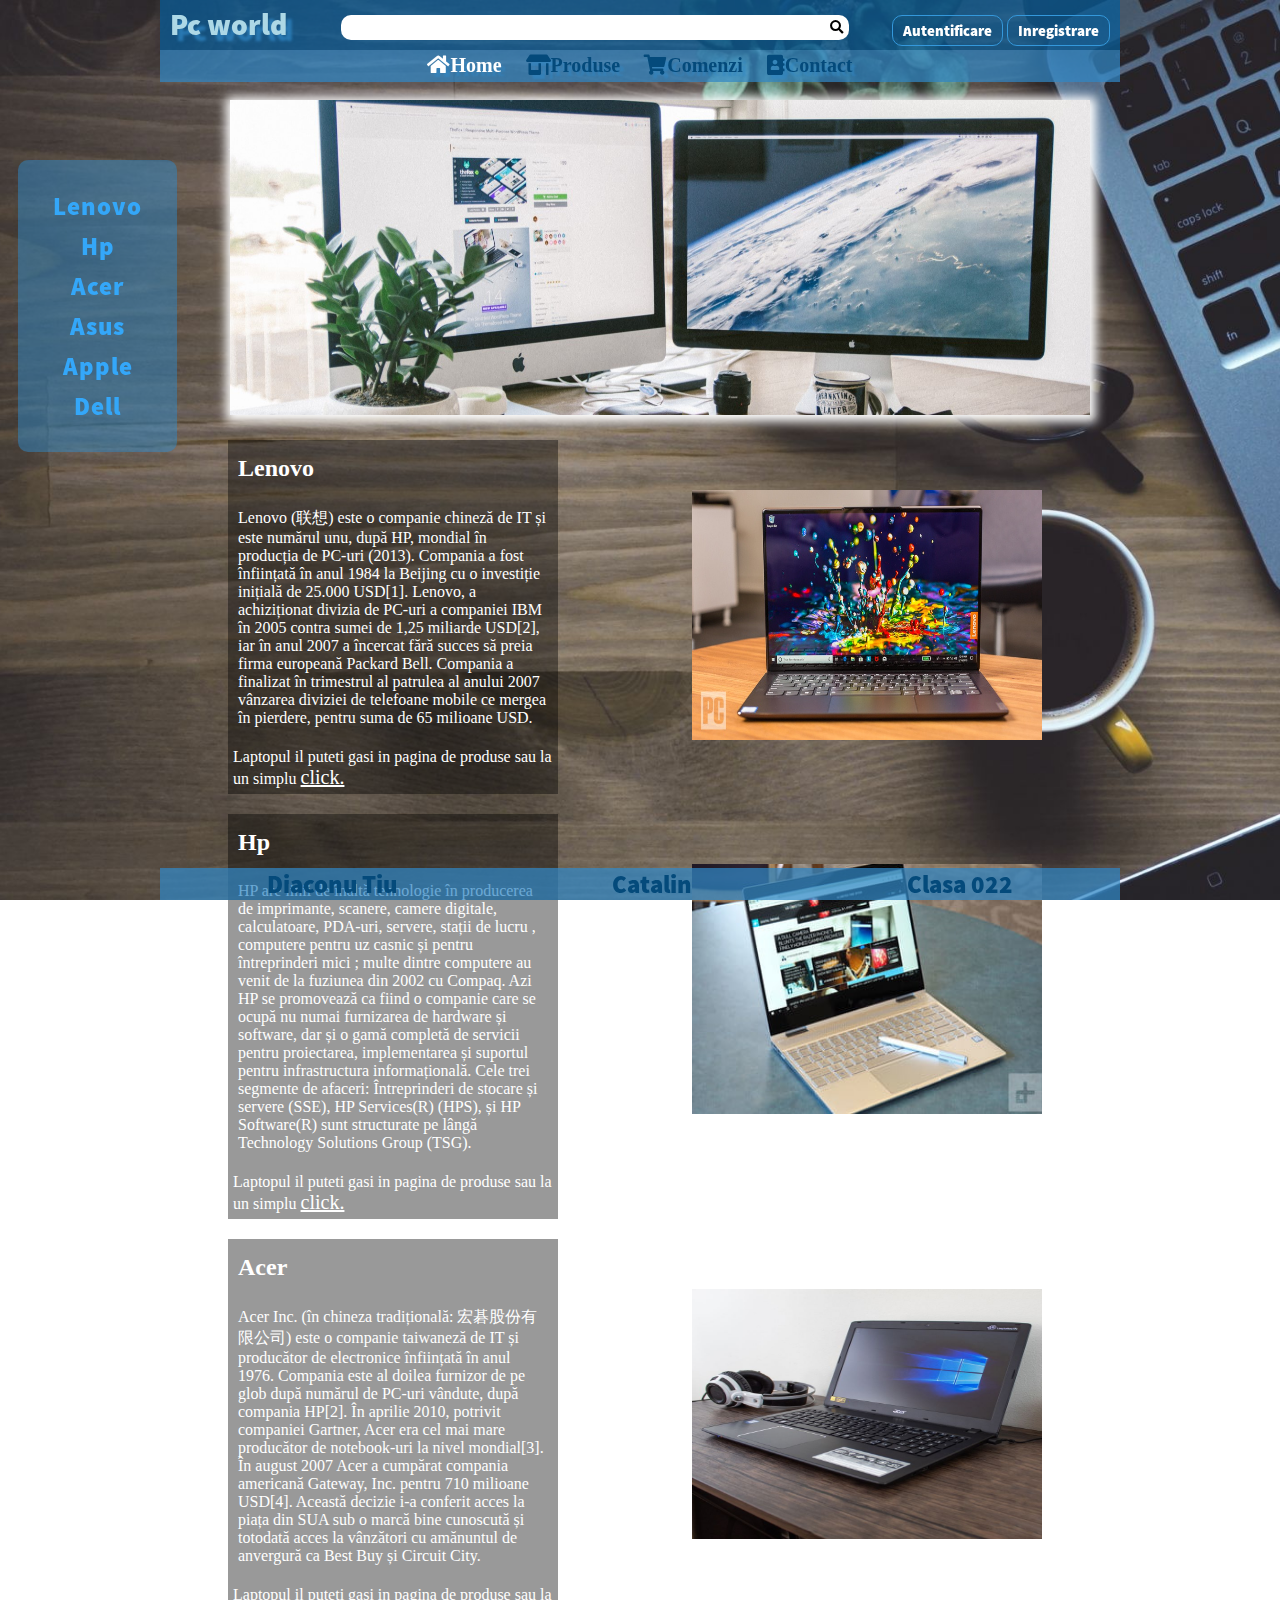
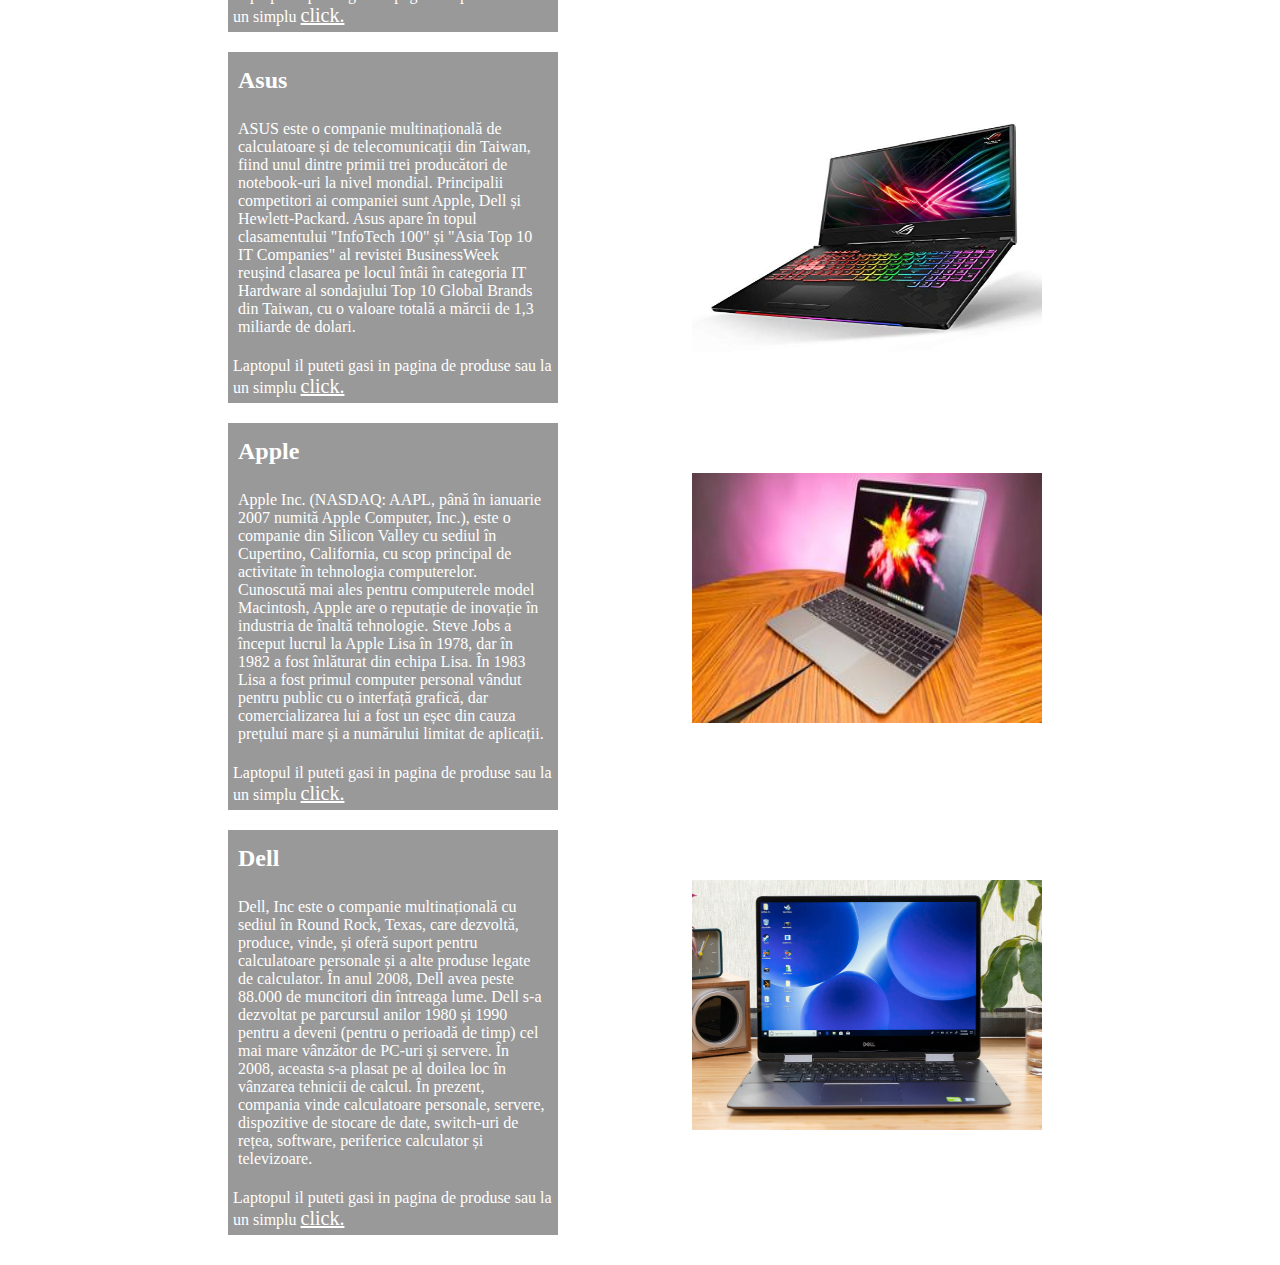
<file: index.html>
<!DOCTYPE html>
<html lang="ro">
    <head>
        <title>Proiect</title>
        <meta charset="utf-8">
        <link rel="stylesheet" type="text/css" href="css/style.css">
        <link rel="stylesheet" type="text/css" href="css/all.min.css">
        <meta name="viewport" content="width=device-width, intial-scale=1.0">
        <link rel="icon" href="img/icon.ico">
    </head>
    <body>
        <header>
        <div class="logo">Pc world</div>
        <form action="produse.html" method="post" class="search">
        <datalist id="produse">
            <option value="Lenovo">
            <option value="Hp">
            <option value="Acer">
            <option value="Asus">
            <option value="Apple">
            <option value="Dell">
        </datalist>
        <input type="text" list="produse" name="produse" class="search-inp">
        <button type="button" name="button"><i class="fa fa-search"></i></button>
        </form>
        <form action="index.html" method="post">
            <div class="autentificare">
                <button type="button" name="button" class="button btn-grad">Autentificare</button>
                <button type="button" name="button" class="button btn-grad">Inregistrare</button>
            </div>
        </form>
        </header>
        <nav>
            <ol class="meniu">
                <li class="item active"><a href="#"><i class="fas fa-home">Home</i></a></li>
                <li class="item sub"><a href="produse.html"><i class="fas fa-store-alt">Produse</i></a>
                    <ol class="sub-meniu">
                        <li><a href="produse.html#s1">Lenovo</a></li>
                        <li><a href="produse.html#s2">Hp</a></li>
                        <li><a href="produse.html#s3">Acer</a></li>
                        <li><a href="produse.html#s4">Asus</a></li>
                        <li><a href="produse.html#s5">Apple</a></li>
                        <li><a href="produse.html#s6">Dell</a></li>
                    </ol>
                </li>
                <li class="item"><a href="comenzi.html"><i class="fas fa-shopping-cart">Comenzi</i></a></li>
                <li class="item"><a href="contact.html"><i class="fas fa-address-book">Contact</i></a></li>
            </ol>
        </nav>
        <aside>
            <ul class="list-none">
                <li><a href="#s1">Lenovo</a></li>
                <li><a href="#s2">Hp</a></li>
                <li><a href="#s3">Acer</a></li>
                <li><a href="#s4">Asus</a></li>
                <li><a href="#s5">Apple</a></li>
                <li><a href="#s6">Dell</a></li>
            </ul>
        </aside>
        <main>
            <div class="slider">
                <div class="container">
                    <div class="item"><img src="img/slider1.jpg" alt="slide"></div>
                    <div class="item"><img src="img/slider2.jpg" alt="slide"></div>
                    <div class="item"><img src="img/slider3.jpg" alt="slide"></div>
                    <div class="item"><img src="img/slider1.jpg" alt="slide"></div>
                </div>
            </div>
            <article>
                    <div id="s1" class="text ib">
                        <h2>Lenovo</h2>
                        <p>Lenovo (联想) este o companie chineză de IT și este numărul unu, după HP, mondial în producția de PC-uri (2013). Compania a fost înființată în anul 1984 la Beijing cu o investiție inițială de 25.000 USD[1].
                        Lenovo, a achiziționat divizia de PC-uri a companiei IBM în 2005 contra sumei de 1,25 miliarde USD[2], iar în anul 2007 a încercat fără succes să preia firma europeană Packard Bell.
                        Compania a finalizat în trimestrul al patrulea al anului 2007 vânzarea diviziei de telefoane mobile ce mergea în pierdere, pentru suma de 65 milioane USD. <div class="click"> Laptopul il puteti gasi in pagina de produse sau la un simplu <a href="produse.html#s1">click.</a></div>
                    </div>
                    <figure class="ib fig"><img src="img/lenovo.jpg" alt="lenovo"></figure>
                
                    
                    <div id="s2" class="text ib">
                        <h2>Hp</h2>
                        <p>HP are linii de înaltă tehnologie în producerea de imprimante, scanere, camere digitale, calculatoare, PDA-uri, servere, stații de lucru , computere pentru uz casnic și pentru întreprinderi mici ; multe dintre computere au venit de la fuziunea din 2002 cu Compaq. Azi HP se promovează ca fiind o companie care se ocupă nu numai furnizarea de hardware și software, dar și o gamă completă de servicii pentru proiectarea, implementarea și suportul pentru infrastructura informațională.
                        Cele trei segmente de afaceri: Întreprinderi de stocare și servere (SSE), HP Services(R) (HPS), și HP Software(R) sunt structurate pe lângă Technology Solutions Group (TSG). <div class="click"> Laptopul il puteti gasi in pagina de produse sau la un simplu <a href="produse.html#s2">click.</a></div>
                    </div>
                    <figure class="ib fig"><img src="img/hp.jpg" alt="hp"></figure>
                
                
                    <div id="s3" class="text ib">
                        <h2>Acer</h2>
                        <p>Acer Inc. (în chineza tradițională: 宏碁股份有限公司) este o companie taiwaneză de IT și producător de electronice înființată în anul 1976. Compania este al doilea furnizor de pe glob după numărul de PC-uri vândute, după compania HP[2]. În aprilie 2010, potrivit companiei Gartner, Acer era cel mai mare producător de notebook-uri la nivel mondial[3].
                        În august 2007 Acer a cumpărat compania americană Gateway, Inc. pentru 710 milioane USD[4]. Această decizie i-a conferit acces la piața din SUA sub o marcă bine cunoscută și totodată acces la vânzători cu amănuntul de anvergură ca Best Buy și Circuit City.<div class="click"> Laptopul il puteti gasi in pagina de produse sau la un simplu <a href="produse.html#s3">click.</a></div>
                    </div>
                    <figure class="ib fig"><img src="img/acer.jpg" alt="acer"></figure>
                
                
                    <div id="s4" class="text ib">
                        <h2>Asus</h2>
                        <p>ASUS este o companie multinațională de calculatoare și de telecomunicații din Taiwan, fiind unul dintre primii trei producători de notebook-uri la nivel mondial.
                        Principalii competitori ai companiei sunt Apple, Dell și Hewlett-Packard.
                        Asus apare în topul clasamentului "InfoTech 100" și "Asia Top 10 IT Companies" al revistei BusinessWeek reușind clasarea pe locul întâi în categoria IT Hardware al sondajului Top 10 Global Brands din Taiwan, cu o valoare totală a mărcii de 1,3 miliarde de dolari. <div class="click"> Laptopul il puteti gasi in pagina de produse sau la un simplu <a href="produse.html#s4">click.</a></div>
                    </div>
                    <figure class="ib fig"><img src="img/asus.jpg" alt="asus"></figure>
                
                <div>
                    <div id="s5" class="text ib">
                        <h2>Apple</h2>
                        <p>Apple Inc. (NASDAQ: AAPL, până în ianuarie 2007 numită Apple Computer, Inc.), este o companie din Silicon Valley cu sediul în Cupertino, California, cu scop principal de activitate în tehnologia computerelor. Cunoscută mai ales pentru computerele model Macintosh, Apple are o reputație de inovație în industria de înaltă tehnologie. Steve Jobs a început lucrul la Apple Lisa în 1978, dar în 1982 a fost înlăturat din echipa Lisa. În 1983 Lisa a fost primul computer personal vândut pentru public cu o interfață grafică, dar comercializarea lui a fost un eșec din cauza prețului mare și a numărului limitat de aplicații.<div class="click"> Laptopul il puteti gasi in pagina de produse sau la un simplu <a href="produse.html#s5">click.</a></div>
                    </div>
                    <figure class="ib fig"><img src="img/apple.jpg" alt="apple"></figure>
                </div>
                <div>
                    <div id="s6" class="text ib">
                        <h2>Dell</h2>
                        <p>Dell, Inc este o companie multinațională cu sediul în Round Rock, Texas, care dezvoltă, produce, vinde, și oferă suport pentru calculatoare personale și a alte produse legate de calculator. În anul 2008, Dell avea peste 88.000 de muncitori din întreaga lume.
                        Dell s-a dezvoltat pe parcursul anilor 1980 și 1990 pentru a deveni (pentru o perioadă de timp) cel mai mare vânzător de PC-uri și servere. În 2008, aceasta s-a plasat pe al doilea loc în vânzarea tehnicii de calcul. În prezent, compania vinde calculatoare personale, servere, dispozitive de stocare de date, switch-uri de rețea, software, periferice calculator și televizoare. <div class="click"> Laptopul il puteti gasi in pagina de produse sau la un simplu <a href="produse.html#s6">click.</a></div>
                    </div>
                    <figure class="ib fig"><img src="img/dell.jpg" alt="dell"></figure>
                </div>
            </article>
        </main>
        <footer>
            <div>Diaconu Tiu</div>
            <div>Catalin</div>
            <div>Clasa 022</div>
        </footer>
    </body>
</html>
</file>
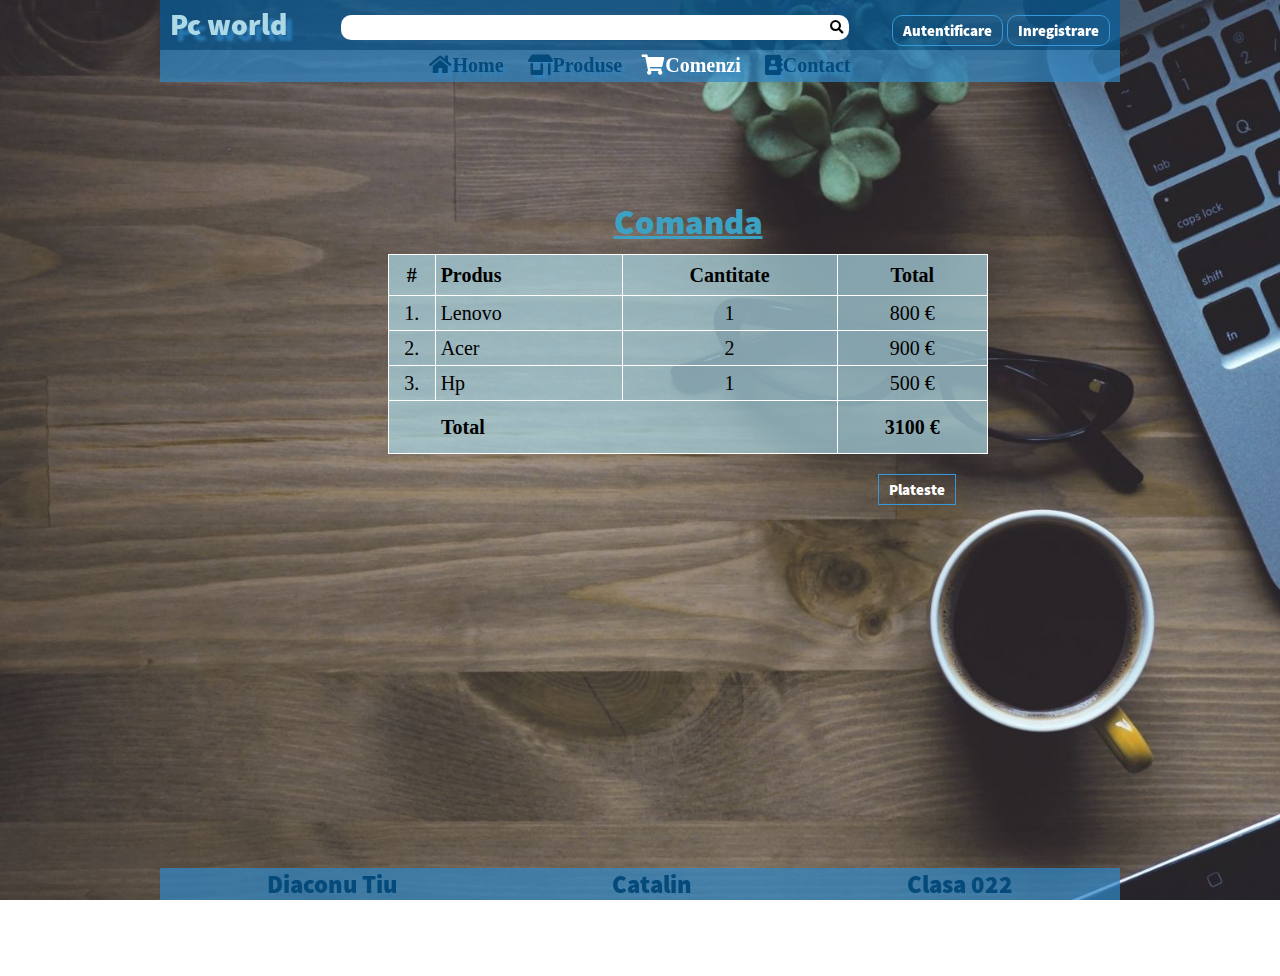
<file: comenzi.html>
<!DOCTYPE html>
<html lang="ro">
    <head>
        <title>Proiect</title>
        <meta charset="utf-8">
        <link rel="stylesheet" type="text/css" href="css/style.css">
        <link rel="stylesheet" type="text/css" href="css/all.min.css">
        <meta name="viewport" content="width=device-width, intial-scale=1.0">
        <link rel="icon" href="img/icon.ico">
    </head>
    <body>
        <header>
        <div class="logo">Pc world</div>
        <form action="produse.html" method="post" class="search">
        <datalist id="produse">
            <option value="Lenovo">
            <option value="Hp">
            <option value="Acer">
            <option value="Asus">
            <option value="Apple">
            <option value="Dell">
        </datalist>
        <input type="text" list="produse" name="produse" class="search-inp">
        <button type="button" name="button"><i class="fa fa-search"></i></button>
        </form>
        <form action="index.html" method="post">
            <div class="autentificare">
                <button type="button" name="button" class="button btn-grad">Autentificare</button>
                <button type="button" name="button" class="button btn-grad">Inregistrare</button>
            </div>
        </form>
        </header>
        <nav>
            <ol class="meniu">
                <li class="item"><a href="index.html"><i class="fas fa-home">Home</i></a></li>
                <li class="item sub"><a href="produse.html"><i class="fas fa-store-alt">Produse</i></a>
                    <ol class="sub-meniu">
                        <li><a href="produse.html#s1">Lenovo</a></li>
                        <li><a href="produse.html#s2">Hp</a></li>
                        <li><a href="produse.html#s3">Acer</a></li>
                        <li><a href="produse.html#s4">Asus</a></li>
                        <li><a href="produse.html#s5">Apple</a></li>
                        <li><a href="produse.html#s6">Dell</a></li>
                    </ol>
                <li class="item active"><a href="#"><i class="fas fa-shopping-cart">Comenzi</i></a></li>
                <li class="item"><a href="contact.html"><i class="fas fa-address-book">Contact</i></a></li>
            </ol>
        </nav>
        <main>
            <table class="tbl-comenzi">
                <caption>Comanda</caption>
                <thead>
                    <tr class="row">
                        <th>#</th>
                        <th>Produs</th>
                        <th>Cantitate</th>
                        <th>Total</th>
                    </tr>
                </thead>
                <tbody>
                    <tr class="row">
                        <td></td>
                        <td>Lenovo</td>
                        <td>1</td>
                        <td>800 &euro;</td>
                    </tr>
                    <tr class="row">
                        <td></td>
                        <td>Acer</td>
                        <td>2</td>
                        <td>900 &euro;</td>
                    </tr>
                    <tr class="row">
                        <td></td>
                        <td>Hp</td>
                        <td>1</td>
                        <td>500 &euro;</td>
                    </tr>
                </tbody>
                <tfoot>
                    <tr class="row">
                        <td colspan="3">Total</td>
                        <td class="total">3100 &euro;</td>
                    </tr>
                </tfoot>
            </table>
            <button class="button-comenzi btn-cmz">Plateste</button>
        </main>
        <footer>
            <div>Diaconu Tiu</div>
            <div>Catalin</div>
            <div>Clasa 022</div>
        </footer>
    </body>
</html>
</file>
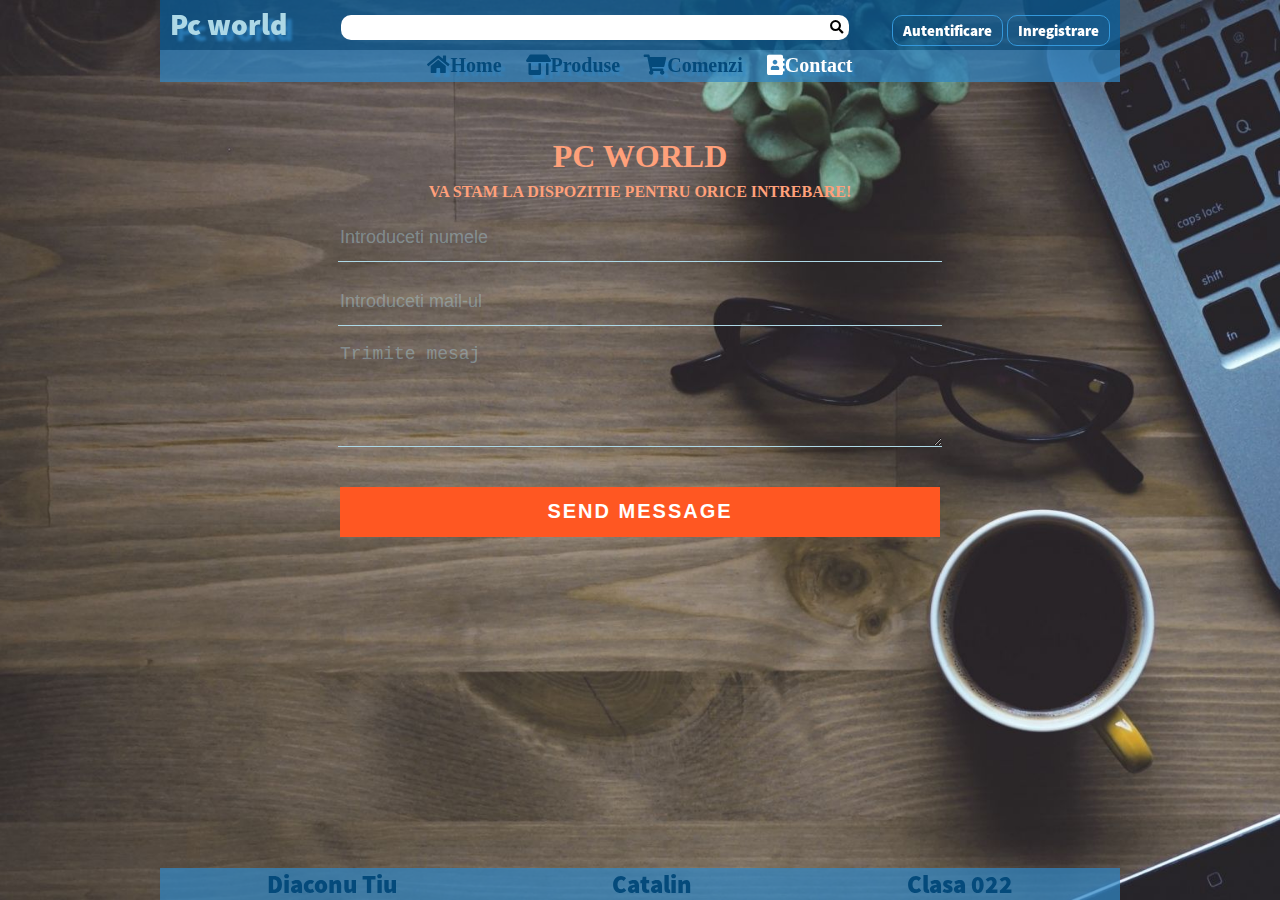
<file: contact.html>
<!DOCTYPE html>
<html lang="ro">
    <head>
        <title>Proiect</title>
        <meta charset="utf-8">
        <link rel="stylesheet" type="text/css" href="css/style.css">
        <link rel="stylesheet" type="text/css" href="css/all.min.css">
        <meta name="viewport" content="width=device-width, intial-scale=1.0">
        <link rel="icon" href="img/icon.ico">
    </head>
    <body>
        <header>
        <div class="logo">Pc world</div>
        <form action="produse.html" method="post" class="search">
        <datalist id="produse">
            <option value="Lenovo">
            <option value="Hp">
            <option value="Acer">
            <option value="Asus">
            <option value="Apple">
            <option value="Dell">
        </datalist>
        <input type="text" list="produse" name="produse" class="search-inp">
        <button type="button" name="button"><i class="fa fa-search"></i></button>
        </form>
        <form action="index.html" method="post">
            <div class="autentificare">
                <button type="button" name="button" class="button btn-grad">Autentificare</button>
                <button type="button" name="button" class="button btn-grad">Inregistrare</button>
            </div>
        </form>
        </header>
        <nav>
            <ol class="meniu">
                <li class="item"><a href="index.html"><i class="fas fa-home">Home</i></a></li>
                <li class="item sub"><a href="produse.html"><i class="fas fa-store-alt">Produse</i></a>
                    <ol class="sub-meniu">
                        <li><a href="produse.html#s1">Lenovo</a></li>
                        <li><a href="produse.html#s2">Hp</a></li>
                        <li><a href="produse.html#s3">Acer</a></li>
                        <li><a href="produse.html#s4">Asus</a></li>
                        <li><a href="produse.html#s5">Apple</a></li>
                        <li><a href="produse.html#s6">Dell</a></li>
                    </ol>
                </li>
                <li class="item"><a href="comenzi.html"><i class="fas fa-shopping-cart">Comenzi</i></a></li>
                <li class="item active"><a href="#"><i class="fas fa-address-book">Contact</i></a></li>
            </ol>
        </nav>
        <main class="contact">
            <div class="contact-title">
                <h1>Pc world</h1>
                <h2>Va stam la dispozitie pentru orice intrebare!</h2>
                <div class="contact-form">
                    <form action="mailto:cineva@abc.com" method="post">
                        <input type="text" name="name" class="form-control" placeholder="Introduceti numele" required>
                        <br>
                        <input type="text" name="email" class="form-control" placeholder="Introduceti mail-ul" required>
                        <br>
                        <textarea name="message" class="form-control" placeholder="Trimite mesaj" cols="30" rows="5" ></textarea>
                        <br>
                        <input type="submit" class="form-control submit" value="SEND MESSAGE">

                    </form>
                </div>
            </div>
        </main>
        <footer>
            <div>Diaconu Tiu</div>
            <div>Catalin</div>
            <div>Clasa 022</div>
        </footer>
    </body>
</html>
</file>
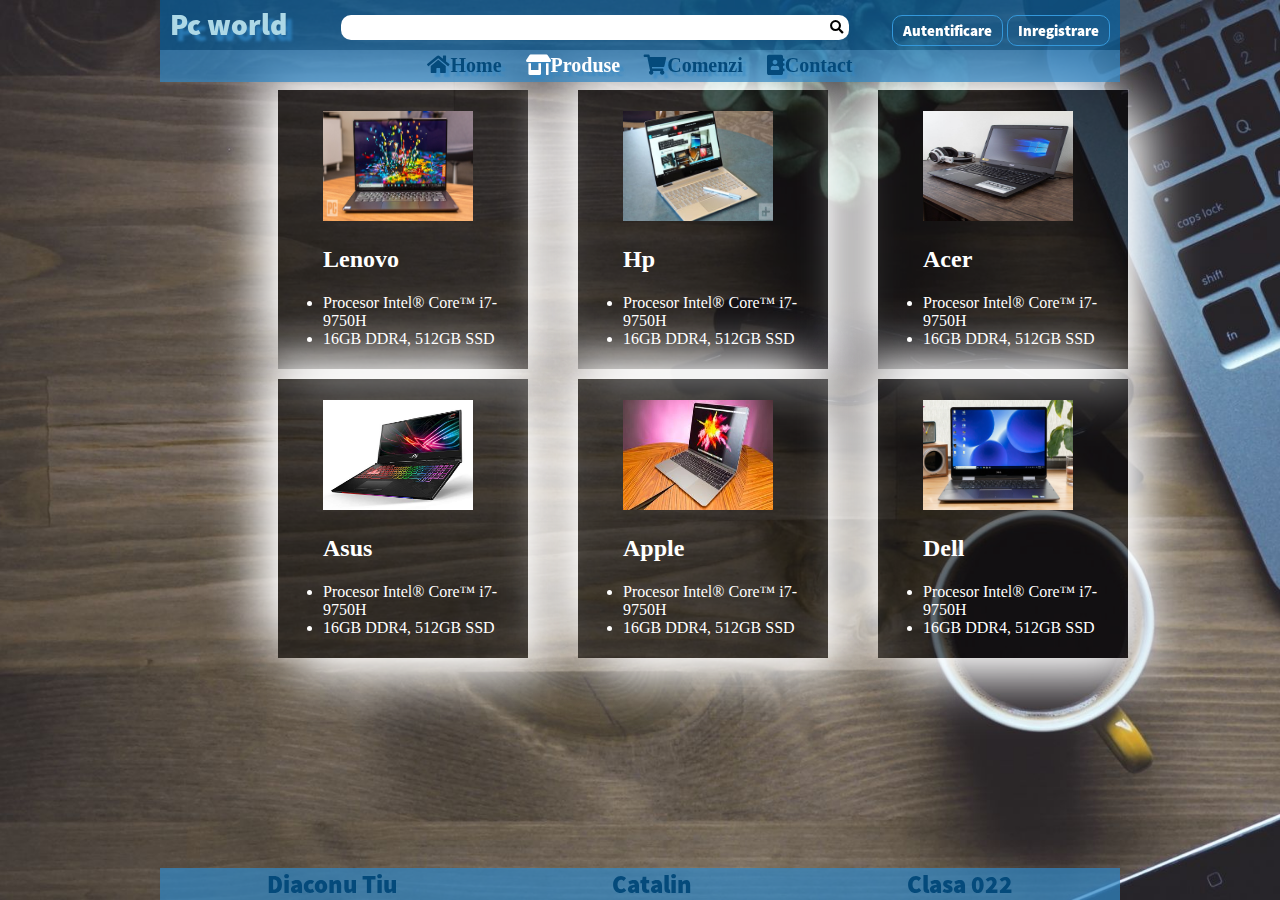
<file: produse.html>
<!DOCTYPE html>
<html lang="ro">
    <head>
        <title>Proiect</title>
        <meta charset="utf-8">
        <link rel="stylesheet" type="text/css" href="css/style.css">
        <link rel="stylesheet" type="text/css" href="css/all.min.css">
        <meta name="viewport" content="width=device-width, intial-scale=1.0">
        <link rel="icon" href="img/icon.ico">
    </head>
    <body>
        <header>
        <div class="logo">Pc world</div>
        <form action="produse.html" method="post" class="search">
        <datalist id="produse">
            <option value="Lenovo">
            <option value="Hp">
            <option value="Acer">
            <option value="Asus">
            <option value="Apple">
            <option value="Dell">
        </datalist>
        <input type="text" list="produse" name="produse" class="search-inp">
        <button type="button" name="button"><i class="fa fa-search"></i></button>
        </form>
        <form action="index.html" method="post">
            <div class="autentificare">
                <button type="button" name="button" class="button btn-grad">Autentificare</button>
                <button type="button" name="button" class="button btn-grad">Inregistrare</button>
            </div>
        </form>
        </header>
        <nav>
            <ol class="meniu">
                <li class="item "><a href="index.html"><i class="fas fa-home">Home</i></a></li>
                <li class="item sub active"><a href="#"><i class="fas fa-store-alt">Produse</i></a>
                    <ol class="sub-meniu">
                        <li><a href="produse.html#s1">Lenovo</a></li>
                        <li><a href="produse.html#s2">Hp</a></li>
                        <li><a href="produse.html#s3">Acer</a></li>
                        <li><a href="produse.html#s4">Asus</a></li>
                        <li><a href="produse.html#s5">Apple</a></li>
                        <li><a href="produse.html#s6">Dell</a></li>
                    </ol>
                </li>
                <li class="item"><a href="comenzi.html"><i class="fas fa-shopping-cart">Comenzi</i></a></li>
                <li class="item"><a href="contact.html"><i class="fas fa-address-book">Contact</i></a></li>
            </ol>
        </nav>
        <main>
            <article class="flex">
                <div id="s1">
                    <figure><img src="img/lenovo.jpg" alt="lenovo"></figure>
                    <h2>Lenovo</h2>
                    <ul>
                        <li>Procesor Intel® Core™ i7-9750H</li>
                        <li>16GB DDR4, 512GB SSD</li>
                    </ul>
                </div>
                <div id="s2">
                    <figure><img src="img/hp.jpg" alt="hp"></figure>
                    <h2>Hp</h2>
                    <ul>
                        <li>Procesor Intel® Core™ i7-9750H</li>
                        <li>16GB DDR4, 512GB SSD</li>
                    </ul>
                </div>
                <div id="s3">
                    <figure><img src="img/acer.jpg" alt="acer"></figure>
                    <h2>Acer</h2>
                    <ul>
                        <li>Procesor Intel® Core™ i7-9750H</li>
                        <li>16GB DDR4, 512GB SSD</li>
                    </ul>
                </div>
                <div id="s4">
                    <figure><img src="img/asus.jpg" alt="Asus"></figure>
                    <h2>Asus</h2>
                    <ul>
                        <li>Procesor Intel® Core™ i7-9750H</li>
                        <li>16GB DDR4, 512GB SSD</li>
                    </ul>
                </div>
                <div id="s5">
                    <figure><img src="img/apple.jpg" alt="Apple"></figure>
                    <h2>Apple</h2>
                    <ul>
                        <li>Procesor Intel® Core™ i7-9750H</li>
                        <li>16GB DDR4, 512GB SSD</li>
                    </ul>
                </div>
                <div id="s6">
                    <figure><img src="img/dell.jpg" alt="Dell"></figure>
                    <h2>Dell</h2>
                    <ul>
                        <li>Procesor Intel® Core™ i7-9750H</li>
                        <li>16GB DDR4, 512GB SSD</li>
                    </ul>
                </div>
            </article>
        </main>
        <footer>
            <div>Diaconu Tiu</div>
            <div>Catalin</div>
            <div>Clasa 022</div>
        </footer>
    </body>
</html>
</file>
<file: css/style.css>
@font-face {
    font-family: "Kaushan";
    src: url("../font/SourceSansPro-Black.otf");
}

.color-primary-1 { color: #055C99 }	/* Main Primary color */
.color-primary-2 { color: #3087C4 }
.color-primary-3 { color: #0A79C7 }
.color-primary-4 { color: #044A7B }
.color-primary-5 { color: #02385E }


header, nav, main, footer {
    width: auto;
}






body {
    background-image: url("../img/body4.jpg");
    background-repeat: no-repeat;
    background-position: center center;
    background-size: cover;
    background-attachment: fixed;
    top: 0;
    left: 0;
    right: 0;
    bottom: 0;
    color: #FFF;
    width: 1360px;
    height: 768px;
}

header {
    display: flex;
    flex-direction: row;
    justify-content: space-between;
    height: 50px;
    background-color: rgba(5, 91, 153, 0.72);
    z-index: 100;
    
    
}

.logo {
    font: bold 30px "Kaushan";
    padding: 5px 10px;
    color: lightblue;
    text-shadow: 0.2em 0.2em 0.1em rgba(48, 135, 197, 0.75);
}



header .search button {
    height: 25px;
    width: 25px;
    margin-left: -25px;
    margin-top: 15px;
    padding: 0;
    border-radius: 0 10px 10px 0;
    background-color: #FFF;
    border: none;
    border-color: grey white white;
}


.search-inp {
    width: 500px;
    height: 23px;
    border-radius: 10px;
    border: none;
}

.button {
    border-radius: 10px;   
}

.autentificare {
    padding-right: 10px;
    margin-top: 15px;
}

.btn-grad {
     
    border: 1px solid #3498db;
    color: white;
    background: none;
    padding: 5px 10px;
    font-size: 15px;
    font-family: "Kaushan";
    cursor: pointer;
    position: relative;
    overflow: hidden;
    
 }
 
 .btn-grad::before {
     content: "";
     position: absolute;
     left: 0;
     width: 100%;
     height: 0%;
     background: #3498db;
     z-index: -1;
     transition: 0.8s;
     top: 0;
     border-radius: 0 0 50% 50%;
 
 }
 
 .btn-grad:hover::before {
    height: 100%; 
 }
 
 .btn-grad:hover {
     background: #3498db;
     height: 100%;
     transition: all ease-in 0.8s;
 }

nav {
    background-color: rgba(48, 135, 197, 0.72);
    height: 32px;
    z-index: 100;
}

nav a {
    color: #044A7B;
    font: bolder 20px Arial;
    text-shadow: 0.2em 0.2em 0.1em rgba(48, 135, 197, 0.6);
}


.meniu, nav {
    text-align: center;
}


.meniu, .sub-meniu {
    list-style-type: none;
    margin: 0;
    padding: 0;
}


.meniu, .sub-meniu, .item {
    display: inline-block;
}


.item {
    position: relative;
}


.meniu a {
    text-decoration: none;
    display: block;
    padding: 4px 10px;
}


.sub-meniu {
    position: absolute;
    top: 100%;
    text-align: left;
    width: 100%;
    display: none;
}


.item:hover > .sub-meniu,
.sub:hover > .sub-meniu a {
    visibility: visible;
    display: block;
    color: #FFF;
}

.sub:hover > .sub-meniu {
    opacity: 0.9;
}


.item > .sub-meniu {
    top: 100%;
}


.sub-meniu li:hover > a {
    background-color: #044A7B;
}


.item:hover a,
.sub-meniu {
     background-color: #0A79C7;
}

.item:hover > a {
    color: #FFF;
}

.active:hover a {
    background-color: #3087C4;
    color: #FFF;
    cursor: default;
}

.active .sub-meniu a:hover {
    cursor: pointer;
}

.active a {
    color: #FFF;
}

aside {
    position: fixed;
    margin: 10px;
    background-color: rgba(48, 135, 197, 0.50);
    padding: 10px;
    border-radius: 10px;
    color: #34a7f9;
    top: 150px;
}

.list-none {
    list-style-type: none;
}

aside a {
    text-decoration: none;
    color: #34a7f9;
    font: 25px "Kaushan";
    padding: 5px;
    border-radius: 10px;
    line-height: 40px;
    letter-spacing: 1px;
}

aside li {
    width: auto;
    margin-left: -20px;
    margin-right: 20px;
    text-align: center;
}

aside a:hover {
    background-color: hsl(205, 94%, 59%, 0.7);
    color: #FFF;
    transition: 0.5s;
}


article {
    padding: 10px;
    margin: 10px;
}

article p,
article h2 {
    padding: 5px;
}

article h2 {
    margin: 5px 0;
}



article div[id] {
    padding: 5px;
}

div[id] a {
    color: white;
    font: 20px cursive;
}

.text {
    color: white;
    background-color: hsla(0, 0%, 0%, 0.4);
}


article .ib {
    display: inline-block;
}

article .text {
    width: calc(100% - 600px);
    vertical-align: top;
    margin-bottom: 20px;
}


article .fig img {
    width: 350px;
    height: 250px;
}

article .fig {
    margin-left: 130px;
    margin-top: 50px;
}

header,
nav {
    position: fixed;
}

header {
    top: 0;
    left: 160px;
    right: 160px;
}

nav {
    top: 50px;
    right: 160px;
    left: 160px;
}

main {
    margin: 80px 200px;
}

footer {
    display: flex;
    justify-content: space-around;
    background-color: rgba(48, 135, 197, 0.72);
    color: #044A7B;
    font: bold 25px "kaushan";
    position: fixed;
    bottom: 0;
    right: 160px;
    left: 160px;
}

.contact {
    margin: 100px ;
    text-align: center;
}

.contact-title {
    position: absolute;
    top: 70px;
    right: 160px;
    left: 160px;
    margin-top: 60px;
    color: lightsalmon;
    text-transform: uppercase;
    transition: all 2s ease-in-out;
}

.contact-title h1 {
    font-size: 32px;
    line-height: 10px;
}

.contact-title h2 {
    font-size: 16px;
}


.form-control {
    width: 600px;
    background: transparent;
    border: none;
    outline: none;
    border-bottom: 1px solid lightblue;
    color: #FFF;
    font-size: 18px;
    margin-bottom: 16px;
}

input {
    height: 45px;
}

::-webkit-input-placeholder {
    color: hsl(195, 53%, 79%, 0.4);
}

form .submit {
    background: #FF5722;
    border-color: transparent;
    color: #FFF;
    font-size: 20px;
    font-weight: bold;
    letter-spacing: 2px;
    height: 50px;
    margin-top: 20px;
}

form .submit:hover {
    background-color: #f44336;
    cursor: pointer;
}

.tbl-comenzi caption {
    font-size: 35px;
    color: hsl(195, 53%, 50%);
    margin-bottom: 10px;
    font-family: "kaushan";
    text-decoration: underline;
}

.tbl-comenzi {
    width: 600px;
    height: 200px;
    margin: 200px auto 20px auto;
    background-color: hsl(195, 53%, 79%, 0.7);
    color: black;
    text-align: center;

}

table, tr, th, td {
    border: 1px solid #FFF;
    border-collapse: collapse;
}

table tr:first-child th {
    height: 30px;
}

tr:first-child th:nth-child(2),
tbody td:nth-child(2) { 
    text-align: left; 
}

tbody td:nth-child(2),
thead th:nth-child(2) {
    padding: 5px;
}


tfoot td {
    text-align: center;
    font-weight: bold;
    font-size: 20px;
    height: 50px;
}

tfoot td:first-child {
    text-align: left;
    padding-left: 52px;
}

thead th,
tbody td {
    font-size: 20px;
}

tbody {
    counter-reset: contor;
}

.tbl-comenzi tbody td:first-child::before {
    counter-increment: contor;
    content: counter(contor)".";
}

.button-comenzi {
   margin-left: 670px; 
   border: 1px solid #3498db;
   color: white;
   background: none;
   padding: 5px 10px;
   font-size: 15px;
   font-family: "Kaushan";
   cursor: pointer;
   position: relative;
   overflow: hidden;
   
}

.button-comenzi::before {
    content: "";
    position: absolute;
    left: 0;
    width: 100%;
    height: 0%;
    background: #3498db;
    z-index: -1;
    transition: 0.8s;
    top: 0;
    border-radius: 0 0 50% 50%;

}

.button-comenzi:hover::before {
   height: 100%; 
}

.button-comenzi:hover {
    background: #3498db;
    height: 100%;
    transition: all ease-in 0.8s;
}

.flex {
    display: flex;
    flex-flow: row wrap;
    
}

.flex img {
    width: 150px;
    height: 110px;
}

.flex div {
    width: 240px;
    padding-left: 20px;
    padding-right: 40px;
    background-color: hsla(0, 0%, 0%, 0.55);
    margin-left: 50px;
    margin-bottom: 10px;
    box-shadow: -20px -20px 50px white, 20px 20px 50px #fff;
    
}


.flex h2 {
    padding-left: 40px;
}


.flex div:target {
    background-color: rgba(255, 255, 255, 0.55);
    color: hsla(0, 0%, 0%, 0.8);
}

.slider {
    display: table;
    margin-bottom: 350px;
}

div .container {
    position: absolute;
    height: 315px;
    width: 860px;
    margin-left: 22px;
    overflow: hidden;
    display: table-row;
    box-shadow: 1px 2px 10px 5px white;
    top: 100px;
}

div .item {
    position: relative;
    display: table-cell;
    animation: slider 10s infinite;
}

.item img {
    height: 315px;
    width: 860px;
    
}

@keyframes slider {
    0% { left: 0; }
    20% { left: 0; }
    33%{ left: -860px; }
    53% { left: -860px; }
    66%{ left: -1720px; }
    86%{ left: -1720px;}
    100%{ left: -2580px; }

}
</file>
